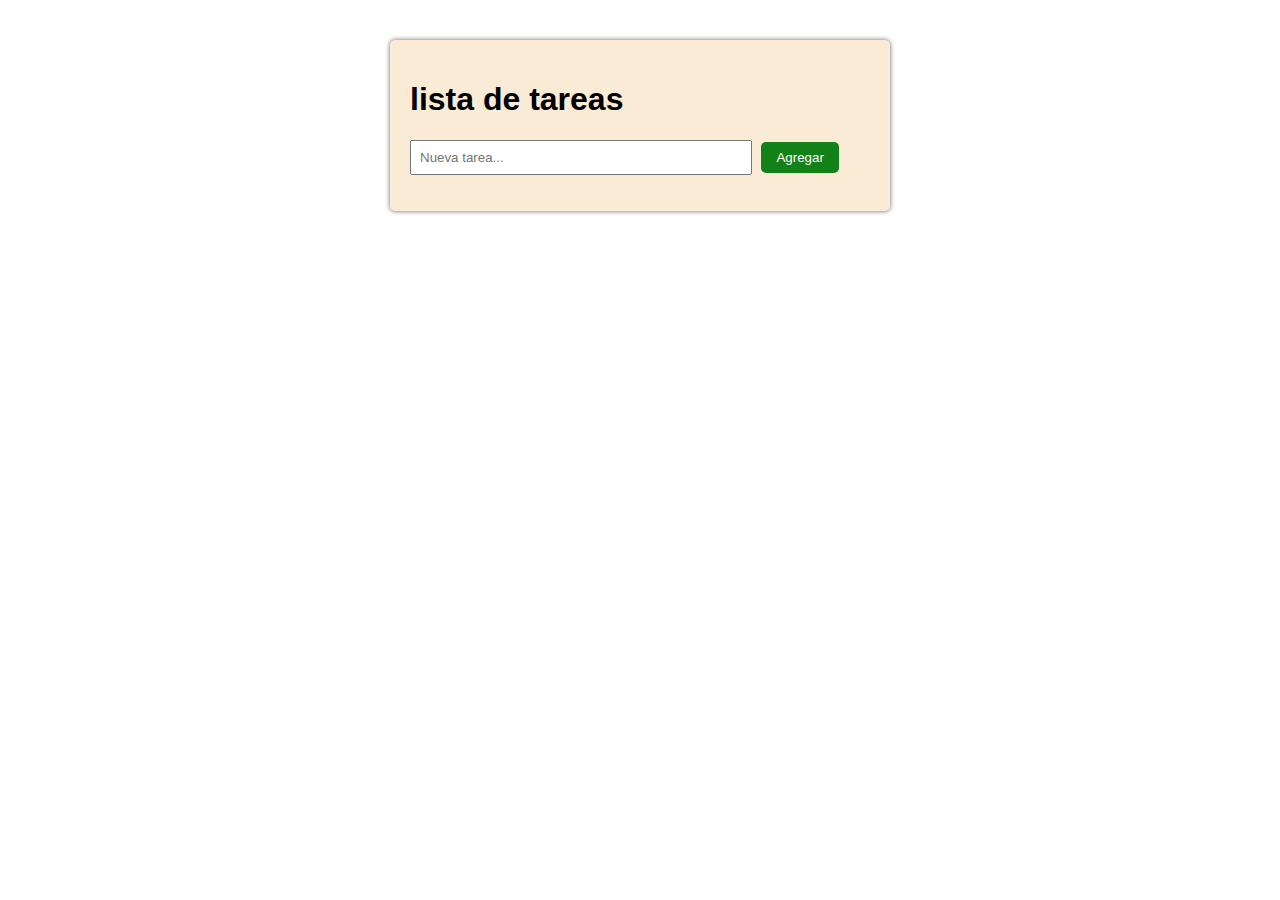
<file: index.html>
<!DOCTYPE html>
<html lang="en">
<head>
    <meta charset="UTF-8">
    <meta name="viewport" content="width=device-width, initial-scale=1.0">
    <title>todo</title>
    <link rel="stylesheet" href="style.css">
</head>
<body>
    <div class="container">
        <h1>lista de tareas</h1>
        <input type="text" name="nuevaTarea" id="nuevaTarea" placeholder="Nueva tarea...">
        <button onclick="agregarTarea()">Agregar</button>
        <ul id="listadoTareas">
            <!-- <li> <span>Tarea prueba </span> <button class="borrar-btn">Eliminar</button></li>
            <li> <span>Tarea prueba </span> <button class="borrar-btn">Eliminar</button></li>
            <li> <span>Tarea prueba </span> <button class="borrar-btn">Eliminar</button></li>
             -->
        </ul>
    </div>
    <script src="toDoTareas.js"></script>
</body>
</html>
</file>
<file: style.css>
body{
    font-family: Arial, Helvetica, sans-serif;
    max-width: 500px;
    margin: 20px auto;
    padding: 20px;
}

.container{
    background-color: antiquewhite;
    padding: 20px;
    border-radius: 5px;
    box-shadow: 0 0 5px rgba(0, 0, 0, 0.6);
}

input[type="text"]{
    width: 70%;
    padding: 8px;
    margin-right: 5px;
}

button{
    padding: 8px 15px;
    background-color: rgb(18, 129, 24);
    color: white;
    border: none;
    border-radius: 5px;
    cursor: pointer;
}

button:hover{
    background-color: rgb(11, 88, 15);
}

ul{
    list-style-type: none;
    padding: 0;
}

li{
    padding: 10px;
    margin: 5px 0;
    background-color: rgb(250, 250, 236);
    border: 1px solid #ddd;
    border-radius: 6px;
    display: flex;
    justify-content: space-between;
    align-items: center;
}

.borrar-btn{
    background-color: rgb(168, 30, 58);
    padding: 5px 10px;
    border-radius: 5px;
}

.borrar-btn:hover{
    background-color:  rgb(122, 20, 41);
}

.completado{
    text-decoration: line-through;
    opacity: 0.5;
}
</file>
